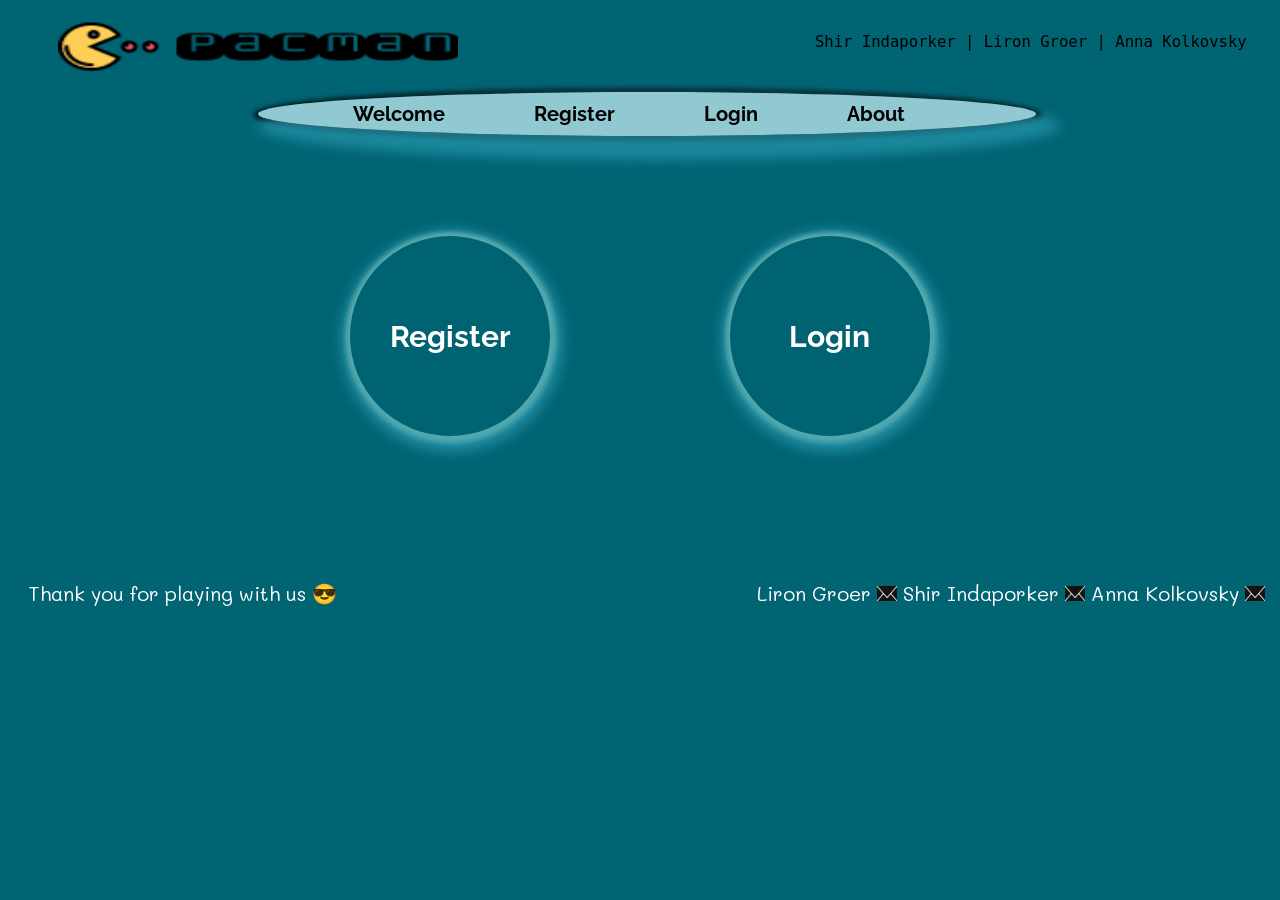
<file: index.html>
<!DOCTYPE html>
<html>
  <head>
    <link rel="stylesheet" type="text/css" href="style.css" />
    <script src="./jquery-3.4.1.slim.min.js"></script>
    <script type="text/javascript" src="./app.js"></script>
  </head>

  <body style="background-color: #006473;">
    <audio id="start" preload="auto"><source src="audio/wellcom.wav"/></audio>
    <audio id="cherry" preload="auto"><source src="audio/cherry.wav"/></audio>
    <audio id="death" preload="auto"><source src="audio/death.wav"/></audio>
    <audio id="eatfood" preload="auto"><source src="audio/eatfood.wav"/></audio>
    <audio id="freeghost" preload="auto"><source src="audio/freeghost.wav"/></audio>
    <audio id="ghosteat" preload="auto"><source src="audio/ghosteat.wav"/></audio>
    <header >
      <img src="img/logo3.png" style="padding-left: 50px;; width: 400px; height: 80px;">
      <label id="presenter">Shir Indaporker | Liron Groer | Anna Kolkovsky</label>
    </header>
    <div class="operstions">
      <div class="chooseOperation" id="menu">
            <a
              href="#"
              class="active AWelcome"
              onclick="changeOperator('welcome')"
              >welcome</a
            >
            <a
              href="#"
              class="active ARegister"
              onclick="changeOperator('register')"
              >register</a
            >
            <a href="#" class="active ALogin" onclick="changeOperator('login')"
            >login</a
            >
            <a href="#" class="active AAbout" onclick="changeOperator('about')"
            >about</a
            >

      </div>
      <div class="operation tab" id="welcome" style="height: 420px;">
         <button id="btnLogin" class="btn" style="top: 200px;left:65%;" onclick="changeOperator('login')">Login </button>
         <button id="btnRegister"  class="btn" style="top: 200px;left:35%;" onclick="changeOperator('register')"> Register </button>
      </div>

      <div class="operation tab" id="register">
        <label>User name:</label>
        <div class="filed">
          <textarea class="reg" id="username" onclick="startWrite('username')"></textarea>
        </div>  
        <div class="tooltip">*
          <label>Password:</label>
          <span class="tooltiptext">The password must be at least 6 characters in length containing one letter and one number</span>
        </div>
        <div class="filed">
          <textarea class="reg" id="password"  onclick="startWrite('password')"></textarea>
        </div>
        <label>Full name:</label>
        <div class="filed">
          <textarea class="reg" id="fullname" onclick="startWrite('fullname')"></textarea></textarea>
        </div>       
        <div class="tooltip">*
          <label>Email:</label>
          <span class="tooltiptext" >The email must be a valid email address</span>
        </div>       
        <div class="filed">
          <textarea class="reg" id="email" onclick="startWrite('email')"></textarea>
        </div>
        <label>Birthday:</label>
        <br>
        <input type="date" id="birthday" name="birthday" onclick="startWrite('birthday')" style="width: 95%;  height: 100%;text-align: left;font-size: xx-large;">
        <br>
        <br>
        <button id="submit" onclick="CheckDetails()">Submit</button>
      </div>
      
      <div class="operation tab" id="login">
        <br>
        <label>User name:</label>
        <div class="filed">
          <textarea id="usernamelogin"></textarea>
        </div>
        <br>
        <label>Password:</label>
        <div class="filed">
          <textarea id="passwordlogin"></textarea>
        </div>
        <br>
        <br>
        <button id="log" onclick="login()">login</button>
      </div>
      <br>
    

      <div id="about" class="operation tab" >
        <div id="modelAbout">
          <span class="closeAbout" onclick="closeAbout()">&times;</span>
          <h2 style="text-align: center;">Shir Indaporker | Liron Groer | Anna Kolkovsky</h2>
          <h4 class="titleA">JQuery Plugin: </h4>
          <p>
            We used JQuery to verify user's details in register and login.</br> In addition we used it for apply game settings and design by collect information from the user.
          </p>
          <h4 class="titleA">Template: </h4>
          <p>
            We used in template for drawing the ghost in the canvas.
          </p>
          <h4 class="titleA">Difficulties: </h4>
          <p>
            The main difficulty at work was planning the displacement of the ghosts along</br>with synchronizing the intervals so that they would chase the Pacman in an intelligent way.
          </p>
        </div>
      </div>

      <div class="operation tab" id="definition">
        <div>
        <div>
          <div style="margin-right: 150px;margin-top:30px;">
            <label>Move keys:</label>
        </div>
          <div id="changeKey" style="margin-top: -5px;margin-left: 20px;" >
            <div>
              <button id="up" style="margin-left:152px;" onclick="setKey('up')">&uarr;</button>
            </div>
            <div class="outdiv">
              <button id="left" style="margin-left:96px;margin-top: 2px;" onclick="setKey('left')">&larr;</button>
              <div class="space">
              </div>
          <button id="right" onclick="setKey('right')">&rarr;</button>
      </div>
        <div>
          <button id="down" style="margin-left:152px;margin-top: 2px;" onclick="setKey('down')">&darr;</button>
        </div>
        </div>
        </div>

        <div style="margin-left: 350px; margin-top: -105px;">
          <label> 
            select ball's color:
          </label> 
          <br>
          <div style="margin-left:70px;;">
            Small ball:
            <input
              type="color"
              style="border-radius: 100%;margin-left: 10px;"
              oninput="setColor(this.value, 's')"
              id="colorSmall"
              name="favcolor"
              value="#D94FF8"
              
            />
            </div>
            <div style="margin-left:70px;;">
              Medium ball:
              <input
                type="color"
                style="border-radius: 100%"
                oninput="setColor(this.value, 'm')"
                id="colorMedium"
                name="favcolor"
                value="#61FF98"
              />
            </div>
            <div style="margin-left:70px;;">
            Large ball:
            <input
              type="color"
              style="border-radius: 100%;margin-left: 10px;"
              oninput="setColor(this.value, 'l')"
              id="colorLarge"
              name="favcolor"
              value="#FD6895"
            />
          </div>
        </div>

      </div>
        <div id="pressKey">
        <div id="myModal" class="modal">
          <span class="close" onclick="closeKey()" >&times;</span>
          <p id="textKey">Press new key...</p>
        </div>
      </div>
      <div>
        <div class="GhostNum" style="margin-right: 60px; margin-top: 50px;">
          <label>Ghost number:</label> 
            <input
              class="numberGhosts"
              type="range"
              min="1"
              max="4"
              step="1"
              value=""
              oninput="changeGhosts(this.value)"
            />
            <div class="ranges">
            <output class="code-container">
              <img class="imgGhosts imgGhost imgGhosts1" src="img/1ghosts.jpg"  />
              <img class="imgGhosts imgGhost imgGhosts2" src="img/2ghosts.jpg"/>
              <img class="imgGhosts imgGhost imgGhosts3" src="img/3ghosts.jpg" />
              <img class="imgGhosts imgGhost imgGhosts4" src="img/4ghosts.jpg"  />
            </output>
          </div>
        </div>
        <div style="margin-top:-90px;margin-left: 350px;">
        <div class="foodNum" >
          <div class="ranges">
            <output class="code-container"
            >Food number: <span class="foodAns">70</span>
          </output>
            <input
              class="numberBalls"
              type="range"
              min="50"
              max="90"
              step="1"
              value="70"
              oninput="changeNumber(this.value)"
            />
      
          </div>
        </div>

        <div class="timeGame" style="margin-top: 30px;">
          <output class="code-container"
          >Time of game: <span class="timeAns">60</span>
        </output>
          <input
              class="finishtime"
              type="range"
              min="60"
              max="120"
              step="1"
              value="60"
              oninput="setTime(this.value)"
            />
   
        </div>
      </div>

     
      </div>
        <div class="buttons" style="margin-left: 40px; margin-top: 70px;" >
          <button id="randomDef" style="top:75%;" onclick="randomChange()"> choose ranomaly</button>
          <button id="btnDefinition"  style="top:75%; margin-left:30px;" onclick="startGame()">Start the game</button>
        </div>
      </div>

      <div class="operation tab gameT" id="game">
        <div>
        <div id="details">
          <label id="lblName">Username:</label>
          <label for="lblScore">SCORE:</label>
          <input id="lblScore" type="text" />
          <label for="lblTime">TIME:</label>
          <input id="lblTime" type="text" />
          <label id="lblLives">Lives:</label>
        </div>
        <div>
          <canvas id="canvas" height="485" width="965"></canvas>
        </div>
        
      </div>
      <div id="myDefinition" >
        <label id="myName"></label>
        <br>
        <br>
        <label>Keys:</label>
        <div>
        <label id="myUp" style="margin-left:94px;">&uarr;</label>
      </div>
      <div> 
        <label id="myLeft" style="margin-left:80px;">&larr;</label>
        <div class="mySpace">
        </div>
        <label id="myRight">&rarr;</label>
      </div>
      <div>
        <label id="myDown" style="margin-left:94px;">&darr;</label>
      </div>
      <br>
        <label id="myFood">Food:</label>
    </br>
        <label>color balls:</label>
      </br>
        <label id="mySmall">small </label>
        <label id="myMedium">medium </label>
        <label id="myLarge">large</label>
      </br>
      <br>
        <label id="myTime">Game's duration:</label>
      </br>
      <br>
        <label id="myGhost">Ghosts:</label>
        <button id="myNew" style="margin-left: 35px;" onclick="changeOperator('definition')">New game</button>
      </div>
      </div>
      <div id="over">
        <div>
          <button id="new" onclick="changeOperator('definition')">New game</button>
         </div>
        <div class="gameover_o">
        <span class="closeOver" onclick="closeGame()">&times;</span>
        <p> GAME </p>
         <p> OVER </p>
         <p> LOSER! </p>
       </div>
       </div>
       <div id="winner">
        <div class="gameover_w">
          <div>
        <span class="closeOver" onclick="closeGame()">&times;</span>
        <p>WINNER!!!</p>
      </div>
        <div>
          <button id="newW" onclick="changeOperator('definition')">New game</button>
         </div>
       </div>
       
       </div>
       <div id="better">
        
        <div class="gameover_b">
          <div>
          <span class="closeOver" onclick="closeGame()">&times;</span>
          
          <p class="pbetter">You are better</p>
          <p class="pbetter" id="betterP">  </p>
        </div>
        <div>
          <button id="newB" onclick="changeOperator('definition')">New game</button>
        </div>
        </div>
       </div>
    </div>
    <footer>
      <div style="margin-right: 420px; margin-left: 20px;">
        <label>Thank you for playing with us &#128526;
        </label>
      </div>
      <div>
      <label>Liron Groer</label>
      <a class="mail" style="text-decoration: none;" href="mailto:groer@gost.bgu.ac.il">
        <img id="mail" src="img/mail.jpg">
      </a>
      <label>Shir Indaporker</label>
      <a class="mail" style="text-decoration: none;" href="mailto:shirinda@gost.bgu.ac.il">
        <img id="mail" src="img/mail.jpg">
      </a>
      <label>Anna Kolkovsky</label>
      <a class="mail" style="text-decoration: none;" href="mailto:annakol@post.bgu.ac.il">
        <img id="mail" src="img/mail.jpg">
      </a>
      </div>
    </footer>
  </body>
</html>
</file>
<file: style.css>
@import 'https://fonts.googleapis.com/css?family=Raleway';
@import url('https://fonts.googleapis.com/css2?family=Mali:wght@200');

.chooseOperation {
  list-style-type: none;
  margin: 0;
  float: center;
  margin-left: 250px;
  /* margin-right: 100px; */
  padding: 10px;
  overflow: hidden;
  /* background: #ffde4de0; */
  box-shadow: 12px 12px 12px 12px #2494aac0 , 1px 1px 5px 5px black ;
  /* box-shadow:0 10px 40px 12px #0093b1c0 , 0 5px 10px 10px white ; */
  position: -webkit-sticky;
  position: sticky;
  top: 20px;
  font-size: 12pt;
  font-weight: bold;
  width: 60%;
  z-index: 1;
  text-transform: capitalize;
  /* background-color: rgba(253, 254, 204, 0.854); */
  background-color:   #b0e0e6d1;


  border-radius: 60%;
  border: 2px #006473;
  
}

#presenter{
  float: right;
  font-family: monospace;
  margin-top: 2%;
  margin-right: 2%;
  font-size: larger;
  border: #000000 2px;
}

#modelAbout{
  background-color:  rgba(152, 152, 152, 0.308);
  text-align: center; 
  padding-bottom: 2%;
  border-radius: 15px;
  border: 2px solid rgb(123, 123, 123);
  font-family: 'Dancing Script', cursive;
  background-color: #fefefe;
  margin: auto;
  margin-top: 5%;
  padding: 20px;
  border: 1px solid #888;
  width: 60%;
  box-shadow: 0 0 15px 5px #b0e0e6d1, 0 0 5px 5px white ;
}

.titleA{
  text-decoration: underline;
  text-align: center;
}

.operation{
    display: none;
}
#menu a{
  /* padding: 30px; */
  padding-left: 85px;
  color: black;
  text-decoration:none;
  font: 20px Raleway;
  font-weight: bold;
  float: center;
 
}
#menu a:hover {
  /* background-color: rgba(253, 254, 204, 0.642); */
  color:#2494aac0;
  font: bolder;
}

#welcome {
  position: relative;
  /* margin-top:460px;
  margin-bottom: 80px; */
}
#welcome img {
  width: 100%;
}
#welcome .btn {
  position: absolute;
  transform: translate(-50%, -50%);
  -ms-transform: translate(-50%, -50%);
  /* background-color: rgb(207, 207, 207); */
  color:white;
  width:200px;
  height:200px;
  font-size: 50px;
  border: none;
  cursor: pointer;
  /* box-shadow: 0 2px 50px 5px #7fff4da7 , 0 2px 50px 5px white ; */
  box-shadow: 2px 5px 12px 12px #2494aac0 , 1px 2px 5px 5px  rgba(253, 254, 204, 0.847) ;
  border-radius: 100%;
  background-color:  #006473b7;;
  text-align: center;
  font: 30px Raleway;
  font-weight: bold;
}
#welcome .btn:hover {
  /* background-color: rgba(253, 254, 204, 0.543); */
  background-color:   #b0e0e6ae;
  color:black;
}

#fullname,#email,#password,#username,#usernamelogin,#passwordlogin{
  width: 95%;  height: 100%; box-sizing: border-box;
}
#register{
    text-align: left;
    font-size: 20px;
    font-weight: bold ;
    font-family: monospace;
    background-color: #f2f2f2;
    padding-right: 40px;
    padding-left: 40px;
    padding-top: 20px;
    padding-bottom: 18px;
    margin-top:20px;
    margin-left: 280px;
    margin-right: 280px;
    border: 2px solid rgb(123, 123, 123);;
    border-radius: 8px;  
    box-shadow: 0 0 5px 5px #b0e0e6d1, 0 0 5px 5px white ;
    

}
#login{
  text-align: left;
  font-size: 20px;
  font-weight: bold ;
  font-family: monospace;
  background-color: #f2f2f2;
  padding-right: 40px;
  padding-left: 40px;
  padding-top: 10px;
  padding-bottom: 20px;
  margin-top:68px;
  margin-left: 280px;
  margin-bottom: 40px;
  margin-right: 280px;
  border: 2px solid rgb(123, 123, 123);;
  border-radius: 8px; 
  box-shadow: 0 0 5px 5px #b0e0e6d1, 0 0 5px 5px white ;}

#randomDef,#btnDefinition{
  color: rgb(7, 7, 7);
  border-radius: 8px;
  background-color: rgb(207, 207, 207);
  width: 250px;
  height: 50px;
  font-size: 20px;
  font-family: monospace;
  transition: 0.3s;

}
#submit,#log{
  color: rgb(14, 12, 12);
  border-radius: 8px;
  background-color: rgb(207, 207, 207);
  width: 180px;
  height: 50px;
  margin-left: 30%;;
  font-size: 20px;
  font-family: monospace;
  transition: 0.3s;
}
#submit:hover,#log:hover,#randomDef:hover,#btnDefinition:hover{
  letter-spacing: 2px;
  font-weight: bold;
  background-color: rgba(253, 254, 204, 0.833);
  color: #000;
}

#definition{
  text-align: left ;
  font-size: 16px;  
  font-family: monospace;
  background-color: #f2f2f2;
  color: black;
  border: 2px solid rgb(123, 123, 123);;
  border-radius: 8px;  
  background-size: 100%;
  padding-top: 18px;
  padding-bottom: 40px;
  padding-left: 50px;
  margin-top:10px;
  margin-left: 20%;
  margin-right: 20%;
  box-shadow: 0 0 5px 5px #b0e0e6d1, 0 0 5px 5px white ;
}


.imgGhosts{
    display: none;
}

.tooltip {
  position: relative;
  display: inline-block;
  border-bottom: 1px black;
  margin-left: -20px;
 }
  
.tooltip .tooltiptext {
  visibility: hidden;
  background-color: #555;
  color: #fff;
  text-align: center;
  position: absolute;
  z-index: 1;
  margin-left: -380px;
  opacity: 0;
  transition: opacity 0.3s;
  left: 80%;
  width: 250px;
  border-radius: 10px;
  font-size:15px;
}
  
.tooltip .tooltiptext::after {
  content: "";
  position: absolute;
}

.tooltip:hover .tooltiptext {
  visibility: visible;
  opacity: 1;
}



#about{
  z-index: 1;
  position: fixed;
  padding-top: 100px; 
  left: 0;
  top: 0;
  width: 100%; 
  height: 100%; 
  overflow: auto; 
  background-color: rgb(0,0,0); 
  background-color: rgba(0,0,0,0.4);
}

.closeAbout {
  color: #aaaaaa;
  float: right;
  font-size: 28px;
  font-weight: bold;
}

.closeAbout:hover,
.closeAbout:focus {
color: #000;
text-decoration: none;
cursor: pointer;
}

.close {
  color: #aaaaaa;
  float: right;
  font-size: 28px;
  font-weight: bold;
}

.close:hover,
.close:focus {
color: #000;
text-decoration: none;
cursor: pointer;
}

#pressKey{
  display: none;
  z-index: 1;
  position: fixed;
  padding-top: 100px; 
  left: 0;
  top: 0;
  width: 100%; 
  height: 100%; 
  overflow: auto; 
  background-color: rgb(0,0,0); 
  background-color: rgba(0,0,0,0.4);
}

#myModal{
  background-color: rgba(253, 254, 204, 0.632);
  margin: auto;
  padding: 20px;
  border: 1px solid #888;
  width: 70%;
  height: 65%; 
} 

#textKey{
  padding-top: 100px;
  text-align: center;
  font-size: 50px;
  font-weight: bold;
}

#up,#down,#left,#right{
  width: 55px;
  height: 30px;
  background-color: #b0e0e6d1;

}
#up:hover,#down:hover,#left:hover,#right:hover{
  background-color: rgba(253, 254, 204, 0.833);
}

#mail{
  width: 20px;
  height: 15px;
  text-decoration: none;
}

footer{
  display: flex;
  flex-direction: row;
  text-align: center;
  font-size: 20px;
  font-family: 'Mali', cursive;
  color: white;
  background-color: #006473;
}

.space {
  width: 38px;
  height: auto;
  display: inline-block;
}

.foodNum{
  display: inline-block;
}
.foodAns,.timeAns{
  background-color: #006473;
  font-weight: bold;
  color: white;
  border-radius: 50%;
}

.operstions{
  background-color: #006473;
  padding-bottom: 0.5%;;


}

#details{
  color: white;
  font-size: 16px;
  font-weight: bold ;
  font-family: monospace;
}

#over {
  background: #b0e0e6d1;
  display: none;
  z-index: 1;
  position: fixed;
  left: 15%;
  top: 20%;
  width: 60%; 
  height: 75%; 
}

#winner {
  background: #b0e0e6d1;
  display: none;
  z-index: 1;
  position: fixed;
  left: 15%;
  top: 20%;
  width: 60%; 
  height: 60%; 
}

#better {
  background: #b0e0e6d1;
  display: none;
  z-index: 1;
  position: fixed;
  left: 15%;
  top: 20%;
  width: 60%; 
  height: 70%; 
}


.gameover_b {
  width:100%;
  padding:10px;
	height: 100%;
	background: none;
  text-align: center;
}

.gameover_b p {
  margin-top: 10px;
  margin-bottom: 20px;
  font-size: 63px;
  font-family: 'Black Ops One', cursive;
  line-height: 120px;
  text-align: center;
  text-shadow: 5px 5px #000000;
  color: #ffffff;
}

.gameover_o {
  width:100%;
  padding:10px;
  height: 100%;
  background: none;
}

.gameover_o p {
  margin-top: 10px;
  margin-bottom: 20px;
  margin-left:50px;
  font-size: 130px;
  font-family: 'Black Ops One', cursive;
  line-height: 120px;
  text-align: center;
  text-shadow: 5px 5px #000000;
  color: #ffffff;
  text-align: left;
}

.gameover_w {
  width:100%;
  padding:10px;
  height: 100%;
  background: none;
}
  
.gameover_w p {
  margin-top: 10px;
  margin-bottom: 20px;
  margin-left:50px;
  font-size: 120px;
  font-family: 'Black Ops One', cursive;
  line-height: 120px;
  text-align: center;
  text-shadow: 5px 5px #000000;
  color: #ffffff;
  text-align: left;
}

.closeOver {
  color: #636363;
  float: left;
  font-size: 30px;
  font-weight: bold;
}

.closeOver:hover,.closeOver:focus {
color: #000;
text-decoration: none;
cursor: pointer;
}

#newW{
  float: right;
  margin-top: 5%;
  margin-right: 40%;
  color: rgb(32, 26, 26);
  border-radius: 8px;
  background-color: rgb(207, 207, 207);
  width: 160px;
  height: 80px;
  font-size: 25px;
  font-family: monospace;
  transition: 0.3s;
  border-radius: 20px;
}
#new:hover,#newW:hover,#newB:hover ,#myNew:hover{
  letter-spacing: 2px;
  font-weight: bold;
  background-color: rgba(253, 254, 204, 0.833);
  color: #000;
}

#myNew{
  float: right;
  margin-top: 50px;
  margin-right: 45px;;
  color: rgb(32, 26, 26);
  border-radius: 8px;
  background-color: rgb(207, 207, 207);
  width: 120px;
  height: 60px;
  font-size: 20px;
  font-family: monospace;
  transition: 0.3s;
  border-radius: 20px;;
}

#new{
  float: right;
  margin-top: 25%;
  margin-right: 10%;
  color: rgb(32, 26, 26);
  border-radius: 8px;
  background-color: rgb(207, 207, 207);
  width: 150px;
  height: 80px;
  font-size: 25px;
  font-family: monospace;
  transition: 0.3s;
  border-radius: 20px;
}

#newB{
  margin-bottom: 50px;
  color: rgb(32, 26, 26);
  border-radius: 8px;
  background-color: rgb(207, 207, 207);
  width: 150px;
  height: 80px;
  font-size: 25px;
  font-family: monospace;
  transition: 0.3s;
  border-radius: 20px;
}

.gameT{
  display: flex;
  flex-direction: row;
  margin-top: 20px;
  margin-left: 40px;
}

#myDefinition{
  text-align: left;
  font-size: 16px;
  font-family: monospace;
  /* background-color: #f2f2f2; */
  background-color:   #b0e0e6d1;
  margin-top:50px;
  margin-right:180px;
  margin-left: 20px;
  padding-left: 10px;
  height: 400px;
  /* border: 2px solid rgb(123, 123, 123);; */
  /* border:  2px rgba(253, 254, 204, 0.854);; */
  box-shadow: 0 0 5px 5px #b0e0e6d1, 0 0 5px 5px white ;
 
}

.mySpace {
  width: 4px;
  height: auto;
  display: inline-block;
}

#mySmall{
  margin-left: 10px;
}

#myName{
  margin-left: 55px;
  font-size: 20px;
  text-decoration: underline;
  font-weight: bold;
}
</file>
<file: assignment2-316551142_206260218-main/assignment2-316551142_206260218-main/style.css>
@import 'https://fonts.googleapis.com/css?family=Raleway';
@import url('https://fonts.googleapis.com/css2?family=Mali:wght@200');

.chooseOperation {
  list-style-type: none;
  margin: 0;
  float: center;
  margin-left: 250px;
  /* margin-right: 100px; */
  padding: 10px;
  overflow: hidden;
  /* background: #ffde4de0; */
  box-shadow: 12px 12px 12px 12px #2494aac0 , 1px 1px 5px 5px black ;
  /* box-shadow:0 10px 40px 12px #0093b1c0 , 0 5px 10px 10px white ; */
  position: -webkit-sticky;
  position: sticky;
  top: 20px;
  font-size: 12pt;
  font-weight: bold;
  width: 60%;
  z-index: 1;
  text-transform: capitalize;
  /* background-color: rgba(253, 254, 204, 0.854); */
  background-color:   #b0e0e6d1;


  border-radius: 60%;
  border: 2px #006473;
  
}

#presenter{
  float: right;
  font-family: monospace;
  margin-top: 2%;
  margin-right: 2%;
  font-size: larger;
  border: #000000 2px;
}

#modelAbout{
  background-color:  rgba(152, 152, 152, 0.308);
  text-align: center; 
  padding-bottom: 2%;
  border-radius: 15px;
  border: 2px solid rgb(123, 123, 123);
  font-family: 'Dancing Script', cursive;
  background-color: #fefefe;
  margin: auto;
  margin-top: 5%;
  padding: 20px;
  border: 1px solid #888;
  width: 60%;
  box-shadow: 0 0 15px 5px #b0e0e6d1, 0 0 5px 5px white ;
}

.titleA{
  text-decoration: underline;
  text-align: center;
}

.operation{
    display: none;
}
#menu a{
  /* padding: 30px; */
  padding-left: 85px;
  color: black;
  text-decoration:none;
  font: 20px Raleway;
  font-weight: bold;
  float: center;
 
}
#menu a:hover {
  /* background-color: rgba(253, 254, 204, 0.642); */
  color:#2494aac0;
  font: bolder;
}

#welcome {
  position: relative;
  /* margin-top:460px;
  margin-bottom: 80px; */
}
#welcome img {
  width: 100%;
}
#welcome .btn {
  position: absolute;
  transform: translate(-50%, -50%);
  -ms-transform: translate(-50%, -50%);
  /* background-color: rgb(207, 207, 207); */
  color:white;
  width:200px;
  height:200px;
  font-size: 50px;
  border: none;
  cursor: pointer;
  /* box-shadow: 0 2px 50px 5px #7fff4da7 , 0 2px 50px 5px white ; */
  box-shadow: 2px 5px 12px 12px #2494aac0 , 1px 2px 5px 5px  rgba(253, 254, 204, 0.847) ;
  border-radius: 100%;
  background-color:  #006473b7;;
  text-align: center;
  font: 30px Raleway;
  font-weight: bold;
}
#welcome .btn:hover {
  /* background-color: rgba(253, 254, 204, 0.543); */
  background-color:   #b0e0e6ae;
  color:black;
}

#fullname,#email,#password,#username,#usernamelogin,#passwordlogin{
  width: 95%;  height: 100%; box-sizing: border-box;
}
#register{
    text-align: left;
    font-size: 20px;
    font-weight: bold ;
    font-family: monospace;
    background-color: #f2f2f2;
    padding-right: 40px;
    padding-left: 40px;
    padding-top: 20px;
    padding-bottom: 18px;
    margin-top:20px;
    margin-left: 280px;
    margin-right: 280px;
    border: 2px solid rgb(123, 123, 123);;
    border-radius: 8px;  
    box-shadow: 0 0 5px 5px #b0e0e6d1, 0 0 5px 5px white ;
    

}
#login{
  text-align: left;
  font-size: 20px;
  font-weight: bold ;
  font-family: monospace;
  background-color: #f2f2f2;
  padding-right: 40px;
  padding-left: 40px;
  padding-top: 10px;
  padding-bottom: 20px;
  margin-top:68px;
  margin-left: 280px;
  margin-bottom: 40px;
  margin-right: 280px;
  border: 2px solid rgb(123, 123, 123);;
  border-radius: 8px; 
  box-shadow: 0 0 5px 5px #b0e0e6d1, 0 0 5px 5px white ;}

#randomDef,#btnDefinition{
  color: rgb(7, 7, 7);
  border-radius: 8px;
  background-color: rgb(207, 207, 207);
  width: 250px;
  height: 50px;
  font-size: 20px;
  font-family: monospace;
  transition: 0.3s;

}
#submit,#log{
  color: rgb(14, 12, 12);
  border-radius: 8px;
  background-color: rgb(207, 207, 207);
  width: 180px;
  height: 50px;
  margin-left: 30%;;
  font-size: 20px;
  font-family: monospace;
  transition: 0.3s;
}
#submit:hover,#log:hover,#randomDef:hover,#btnDefinition:hover{
  letter-spacing: 2px;
  font-weight: bold;
  background-color: rgba(253, 254, 204, 0.833);
  color: #000;
}

#definition{
  text-align: left ;
  font-size: 16px;  
  font-family: monospace;
  background-color: #f2f2f2;
  color: black;
  border: 2px solid rgb(123, 123, 123);;
  border-radius: 8px;  
  background-size: 100%;
  padding-top: 18px;
  padding-bottom: 40px;
  padding-left: 50px;
  margin-top:10px;
  margin-left: 20%;
  margin-right: 20%;
  box-shadow: 0 0 5px 5px #b0e0e6d1, 0 0 5px 5px white ;
}


.imgGhosts{
    display: none;
}

.tooltip {
  position: relative;
  display: inline-block;
  border-bottom: 1px black;
  margin-left: -20px;
 }
  
.tooltip .tooltiptext {
  visibility: hidden;
  background-color: #555;
  color: #fff;
  text-align: center;
  position: absolute;
  z-index: 1;
  margin-left: -380px;
  opacity: 0;
  transition: opacity 0.3s;
  left: 80%;
  width: 250px;
  border-radius: 10px;
  font-size:15px;
}
  
.tooltip .tooltiptext::after {
  content: "";
  position: absolute;
}

.tooltip:hover .tooltiptext {
  visibility: visible;
  opacity: 1;
}



#about{
  z-index: 1;
  position: fixed;
  padding-top: 100px; 
  left: 0;
  top: 0;
  width: 100%; 
  height: 100%; 
  overflow: auto; 
  background-color: rgb(0,0,0); 
  background-color: rgba(0,0,0,0.4);
}

.closeAbout {
  color: #aaaaaa;
  float: right;
  font-size: 28px;
  font-weight: bold;
}

.closeAbout:hover,
.closeAbout:focus {
color: #000;
text-decoration: none;
cursor: pointer;
}

.close {
  color: #aaaaaa;
  float: right;
  font-size: 28px;
  font-weight: bold;
}

.close:hover,
.close:focus {
color: #000;
text-decoration: none;
cursor: pointer;
}

#pressKey{
  display: none;
  z-index: 1;
  position: fixed;
  padding-top: 100px; 
  left: 0;
  top: 0;
  width: 100%; 
  height: 100%; 
  overflow: auto; 
  background-color: rgb(0,0,0); 
  background-color: rgba(0,0,0,0.4);
}

#myModal{
  background-color: rgba(253, 254, 204, 0.632);
  margin: auto;
  padding: 20px;
  border: 1px solid #888;
  width: 70%;
  height: 65%; 
} 

#textKey{
  padding-top: 100px;
  text-align: center;
  font-size: 50px;
  font-weight: bold;
}

#up,#down,#left,#right{
  width: 55px;
  height: 30px;
  background-color: #b0e0e6d1;

}
#up:hover,#down:hover,#left:hover,#right:hover{
  background-color: rgba(253, 254, 204, 0.833);
}

#mail{
  width: 20px;
  height: 15px;
  text-decoration: none;
}

footer{
  display: flex;
  flex-direction: row;
  text-align: center;
  font-size: 20px;
  font-family: 'Mali', cursive;
  color: white;
  background-color: #006473;
}

.space {
  width: 38px;
  height: auto;
  display: inline-block;
}

.foodNum{
  display: inline-block;
}
.foodAns,.timeAns{
  background-color: #006473;
  font-weight: bold;
  color: white;
  border-radius: 50%;
}

.operstions{
  background-color: #006473;
  padding-bottom: 0.5%;;


}

#details{
  color: white;
  font-size: 16px;
  font-weight: bold ;
  font-family: monospace;
}

#over {
  background: #b0e0e6d1;
  display: none;
  z-index: 1;
  position: fixed;
  left: 15%;
  top: 20%;
  width: 60%; 
  height: 75%; 
}

#winner {
  background: #b0e0e6d1;
  display: none;
  z-index: 1;
  position: fixed;
  left: 15%;
  top: 20%;
  width: 60%; 
  height: 60%; 
}

#better {
  background: #b0e0e6d1;
  display: none;
  z-index: 1;
  position: fixed;
  left: 15%;
  top: 20%;
  width: 60%; 
  height: 70%; 
}


.gameover_b {
  width:100%;
  padding:10px;
	height: 100%;
	background: none;
  text-align: center;
}

.gameover_b p {
  margin-top: 10px;
  margin-bottom: 20px;
  font-size: 63px;
  font-family: 'Black Ops One', cursive;
  line-height: 120px;
  text-align: center;
  text-shadow: 5px 5px #000000;
  color: #ffffff;
}

.gameover_o {
  width:100%;
  padding:10px;
  height: 100%;
  background: none;
}

.gameover_o p {
  margin-top: 10px;
  margin-bottom: 20px;
  margin-left:50px;
  font-size: 130px;
  font-family: 'Black Ops One', cursive;
  line-height: 120px;
  text-align: center;
  text-shadow: 5px 5px #000000;
  color: #ffffff;
  text-align: left;
}

.gameover_w {
  width:100%;
  padding:10px;
  height: 100%;
  background: none;
}
  
.gameover_w p {
  margin-top: 10px;
  margin-bottom: 20px;
  margin-left:50px;
  font-size: 120px;
  font-family: 'Black Ops One', cursive;
  line-height: 120px;
  text-align: center;
  text-shadow: 5px 5px #000000;
  color: #ffffff;
  text-align: left;
}

.closeOver {
  color: #636363;
  float: left;
  font-size: 30px;
  font-weight: bold;
}

.closeOver:hover,.closeOver:focus {
color: #000;
text-decoration: none;
cursor: pointer;
}

#newW{
  float: right;
  margin-top: 5%;
  margin-right: 40%;
  color: rgb(32, 26, 26);
  border-radius: 8px;
  background-color: rgb(207, 207, 207);
  width: 160px;
  height: 80px;
  font-size: 25px;
  font-family: monospace;
  transition: 0.3s;
  border-radius: 20px;
}
#new:hover,#newW:hover,#newB:hover ,#myNew:hover{
  letter-spacing: 2px;
  font-weight: bold;
  background-color: rgba(253, 254, 204, 0.833);
  color: #000;
}

#myNew{
  float: right;
  margin-top: 50px;
  margin-right: 45px;;
  color: rgb(32, 26, 26);
  border-radius: 8px;
  background-color: rgb(207, 207, 207);
  width: 120px;
  height: 60px;
  font-size: 20px;
  font-family: monospace;
  transition: 0.3s;
  border-radius: 20px;;
}

#new{
  float: right;
  margin-top: 25%;
  margin-right: 10%;
  color: rgb(32, 26, 26);
  border-radius: 8px;
  background-color: rgb(207, 207, 207);
  width: 150px;
  height: 80px;
  font-size: 25px;
  font-family: monospace;
  transition: 0.3s;
  border-radius: 20px;
}

#newB{
  margin-bottom: 50px;
  color: rgb(32, 26, 26);
  border-radius: 8px;
  background-color: rgb(207, 207, 207);
  width: 150px;
  height: 80px;
  font-size: 25px;
  font-family: monospace;
  transition: 0.3s;
  border-radius: 20px;
}

.gameT{
  display: flex;
  flex-direction: row;
  margin-top: 20px;
  margin-left: 40px;
}

#myDefinition{
  text-align: left;
  font-size: 16px;
  font-family: monospace;
  /* background-color: #f2f2f2; */
  background-color:   #b0e0e6d1;
  margin-top:50px;
  margin-right:180px;
  margin-left: 20px;
  padding-left: 10px;
  height: 400px;
  /* border: 2px solid rgb(123, 123, 123);; */
  /* border:  2px rgba(253, 254, 204, 0.854);; */
  box-shadow: 0 0 5px 5px #b0e0e6d1, 0 0 5px 5px white ;
 
}

.mySpace {
  width: 4px;
  height: auto;
  display: inline-block;
}

#mySmall{
  margin-left: 10px;
}

#myName{
  margin-left: 55px;
  font-size: 20px;
  text-decoration: underline;
  font-weight: bold;
}
</file>
